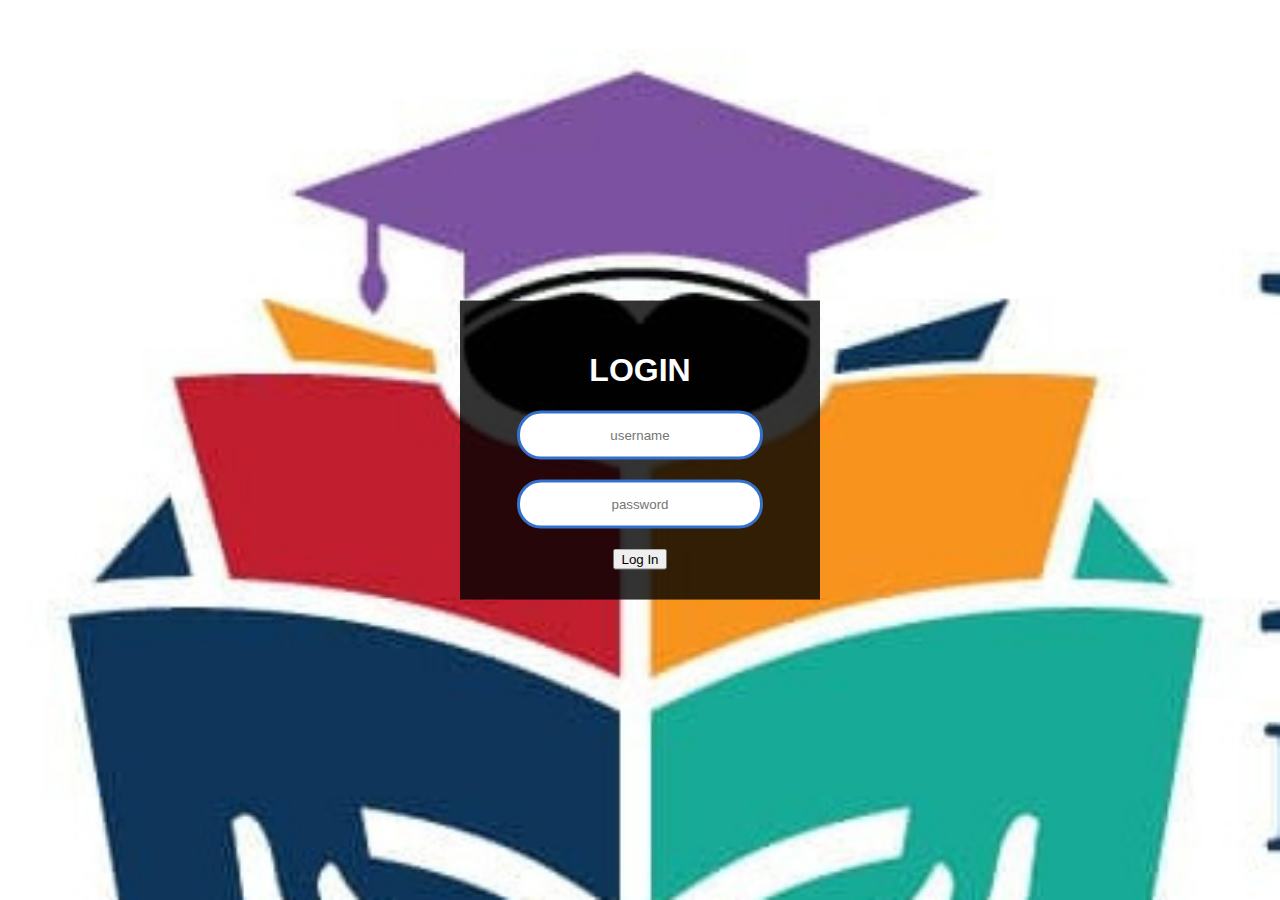
<file: index.html>
<!DOCTYPE html>
<html lang="en">
  <head>
    <meta charset="UTF-8" />
    <meta http-equiv="X-UA-Compatible" content="IE=edge" />
    <meta name="viewport" content="width=device-width, initial-scale=1.0" />
    <title>login</title>
    <link rel="stylesheet" href="style1.css">
  </head>
  <body>
    <div class="container">
      <div class="box">
        <div class="heading"></div>
        <form class="login-form" id="login" onsubmit="validate(event)">

<h1>LOGIN</h1>

          <div class="field">
            <input
              id="username"
              type="text"
              placeholder="username"
            />
            <!-- <label for="username">username</label> -->
          </div>

          <div class="field">
            <input id="password" type="password" placeholder="password" />
            <!-- <label for="password">Password</label> -->
          </div>

          <button class="login-button" title="login">Log In</button>

    </div>
  </body>
  <script src="script.js"></script>
</html>
</file>
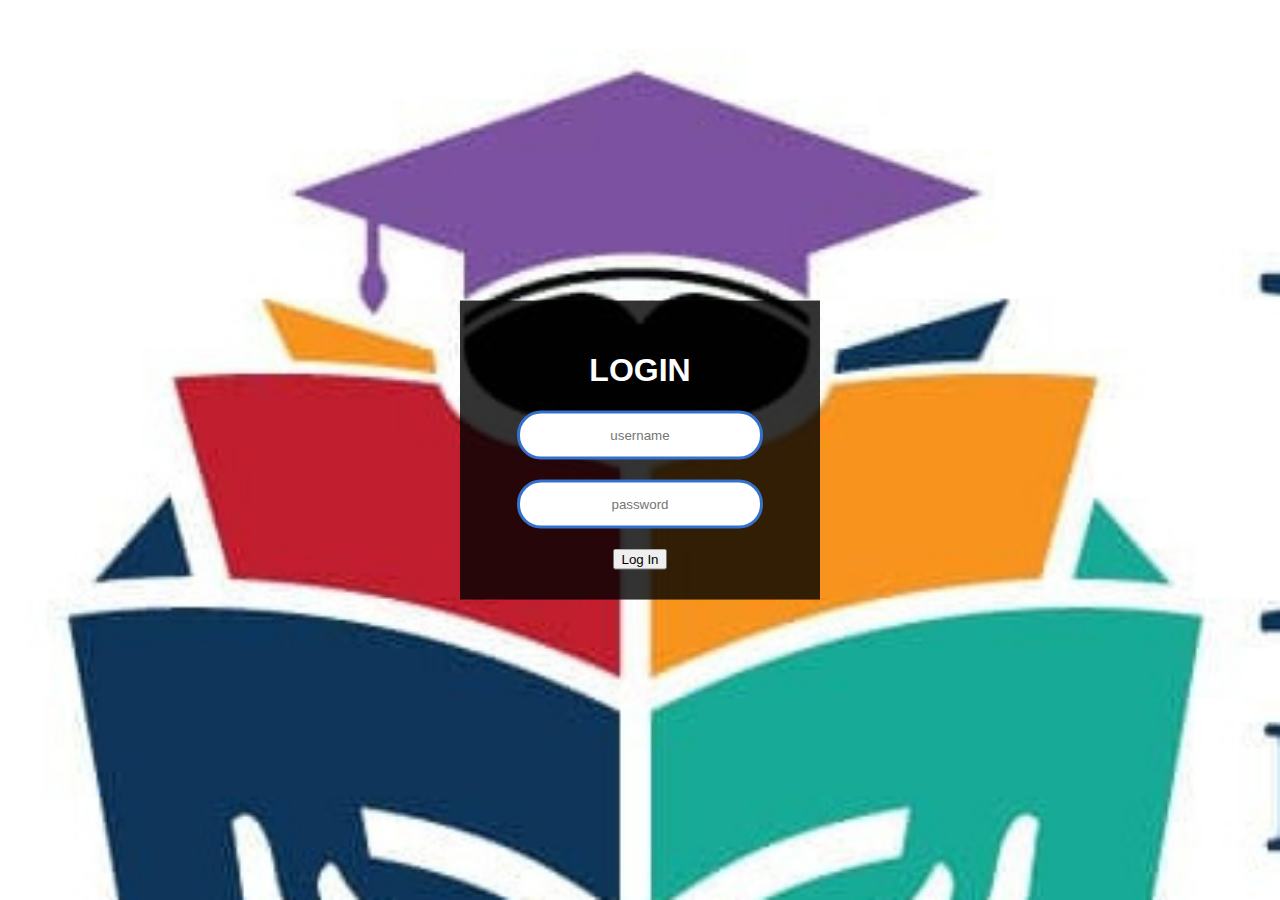
<file: Screening Prototype/index.html>
<!DOCTYPE html>
<html lang="en">
  <head>
    <meta charset="UTF-8" />
    <meta http-equiv="X-UA-Compatible" content="IE=edge" />
    <meta name="viewport" content="width=device-width, initial-scale=1.0" />
    <title>login</title>
    <link rel="stylesheet" href="style1.css">
  </head>
  <body>
    <div class="container">
      <div class="box">
        <div class="heading"></div>
        <form class="login-form" id="login" onsubmit="validate(event)">

<h1>LOGIN</h1>

          <div class="field">
            <input
              id="username"
              type="text"
              placeholder="username"
            />
            <!-- <label for="username">username</label> -->
          </div>

          <div class="field">
            <input id="password" type="password" placeholder="password" />
            <!-- <label for="password">Password</label> -->
          </div>

          <button class="login-button" title="login">Log In</button>

    </div>
  </body>
  <script src="script.js"></script>
</html>
</file>
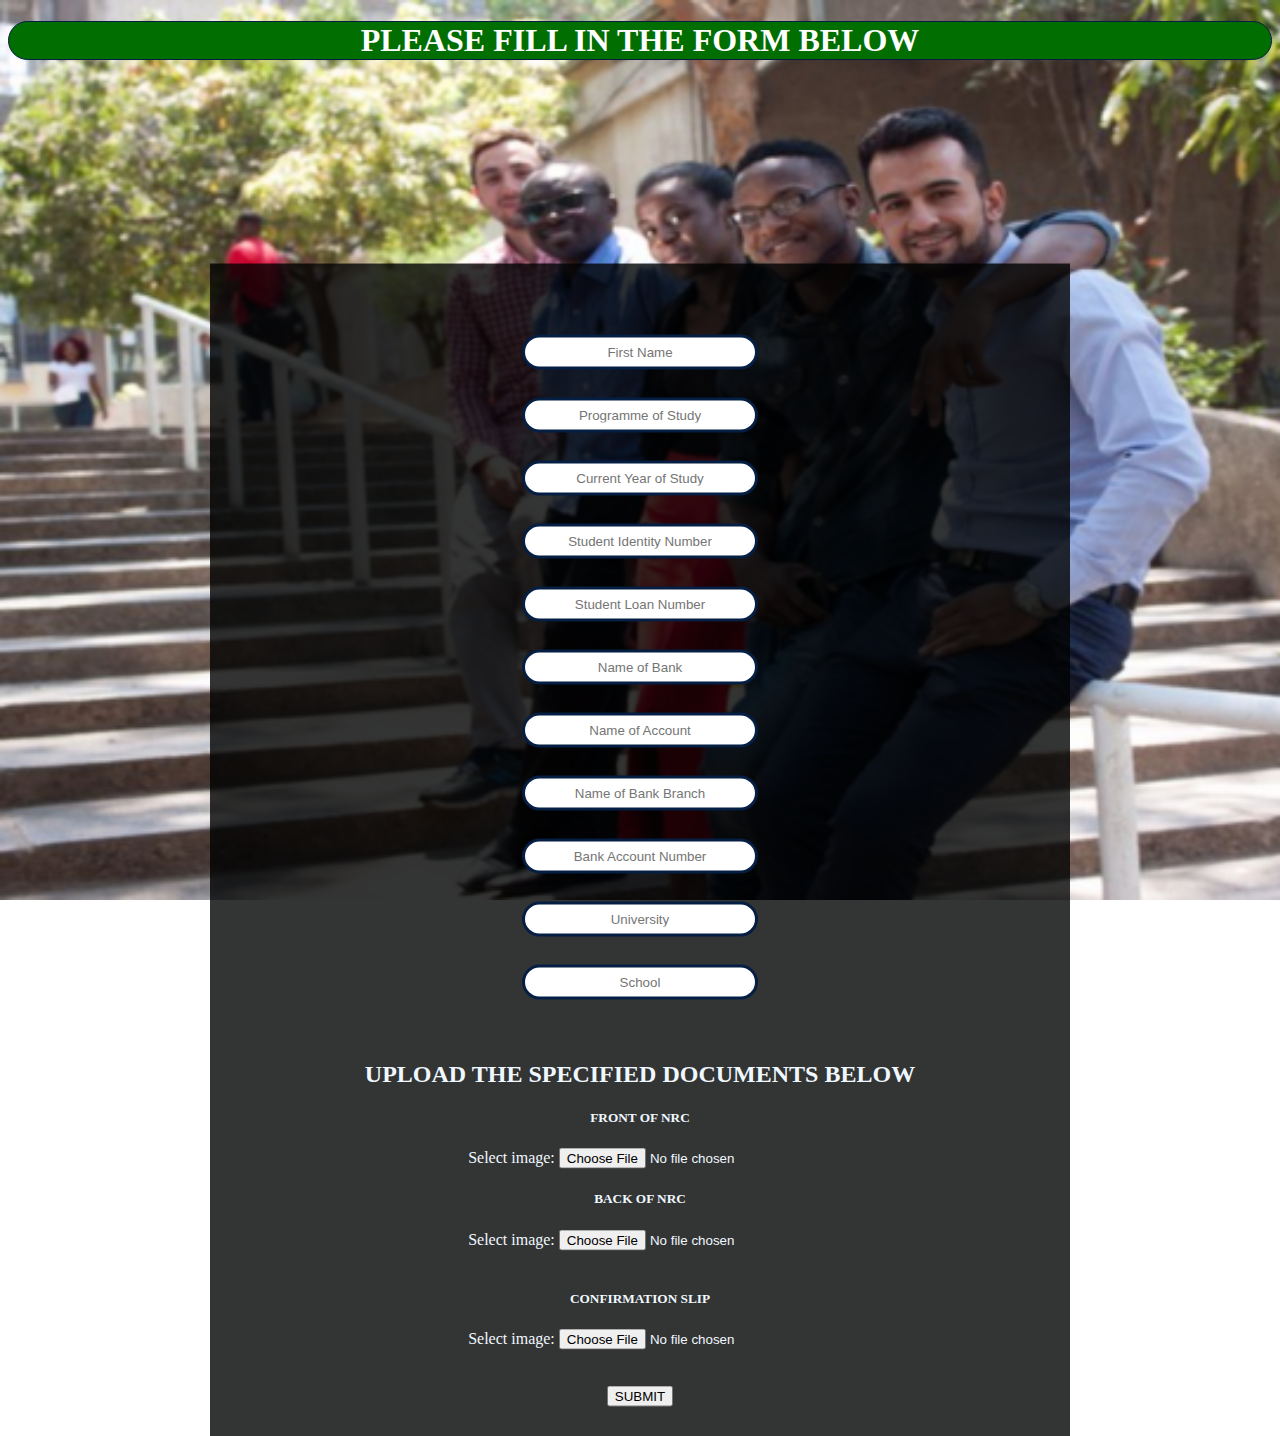
<file: screen.html>
<!DOCTYPE html>
<html lang="en">
  <head>
    <meta charset="UTF-8" />
    <meta http-equiv="X-UA-Compatible" content="IE=edge" />
    <meta name="viewport" content="width=device-width, initial-scale=1.0" />
    <title>Screening Form</title>
    <link rel="stylesheet" href="style2.css" />
  </head>

  <h1 class="instruction">Please fill in the form below</h1>

  <!-- form to get user input -->

    <form class="form" action="" method=""> 
      <br> 

      <br />
      <input type="text" placeholder="First Name"/>
<br>
      <input type="text" placeholder="Programme of Study" />
      <br />
      <input type="text" placeholder="Current Year of Study" />
      <br />
      <input type="text" placeholder="Student Identity Number" />
      <br />
      <input type="text" placeholder="Student Loan Number" />
      <br />
      <input type="text" placeholder="Name of Bank" />
      <br />
      <input type="text" placeholder="Name of Account" />
      <br />
      <input type="text" placeholder="Name of Bank Branch" />
      <br />
      <input type="text" placeholder="Bank Account Number" />
      <br>
      <input type="text" placeholder="University"/>
      <br>
      <input type="text" placeholder="School"/>

      <br />

      <br />

      <section class="documents"> 
      <h2 class="documents">Upload the specified documents below</h2>

      <h5 class="documents">Front of NRC</h5>
      <!-- < action="/action_page.php"> -->
        <label for="img">Select image:</label>
        <input type="file" id="img" name="img" accept="image/*" />
        <!-- <input type="submit" /> -->

        <h5 class="documents">Back of NRC</h5>

      
        <label for="img">Select image:</label>
        <input type="file" id="img" name="img" accept="image/*" />
        <!-- <input type="submit" /> -->

        <br>

        <br>

        <h5 class="documents ">Confirmation Slip</h5>

        <label for="img">Select image:</label>
        <input type="file" id="img" name="img" accept="image/*" />
       <br> <br> <br>
       
       <!-- submission button -->
        <input type="submit" name="" value="SUBMIT" />
    </section>
      </form>
      
    </form>
  </body>
</html>
</file>
<file: style1.css>
body {
  margin: 0;
  padding: 0;
  font-family: sans-serif;
  background: url(background\ 2.jpeg); /*inserting background image*/

  background-size: cover;
}
.box {
  width: 300px; /*setting the box specification where the username and password will sit*/
  padding: 30px;
  position: absolute;
  top: 50%;
  left: 50%;
  transform: translate(-50%, -50%);
  background: rgba(0, 0, 0, 0.8);
  text-align: center;
}

.box h1 {
  color: white;
  text-transform: uppercase;
  font-weight: 700;
}

.box input[type="text"],
.box input[type="password"] {
  /*setting the password login details*/

  border: none;
  display: block;
  margin: 20px auto;
  text-align: center;

  border: 3px solid #3371cd;
  padding: 14px 10px;
  width: 220px;
  outline: none;
  /* color: white; */
  border-radius: 24px;
  transition: 0.25px;
}

.box input[type="text"]:focus,
.box input[type="password"]:focus {
  /*to enlarge text when it is clicked */
  width: 270px;
  border-color: #ffc400ec;
}

.box input[type="submit"]                /*creating the submit botton details*/ {
  border: 0;
  background: none;
  display: block;
  margin: 20px auto;
  text-align: center;
  border: 3px solid #3371cd;
  padding: 14px 35px;
  outline: none;
  color: white;
  border-radius: 24px;
  transition: 0.25px;
  cursor: pointer;
}
</file>
<file: Screening Prototype/style1.css>
body {
  margin: 0;
  padding: 0;
  font-family: sans-serif;
  background: url(background\ 2.jpeg); /*inserting background image*/

  background-size: cover;
}
.box {
  width: 300px; /*setting the box specification where the username and password will sit*/
  padding: 30px;
  position: absolute;
  top: 50%;
  left: 50%;
  transform: translate(-50%, -50%);
  background: rgba(0, 0, 0, 0.8);
  text-align: center;
}

.box h1 {
  color: white;
  text-transform: uppercase;
  font-weight: 700;
}

.box input[type="text"],
.box input[type="password"] {
  /*setting the password login details*/

  border: none;
  display: block;
  margin: 20px auto;
  text-align: center;

  border: 3px solid #3371cd;
  padding: 14px 10px;
  width: 220px;
  outline: none;
  /* color: white; */
  border-radius: 24px;
  transition: 0.25px;
}

.box input[type="text"]:focus,
.box input[type="password"]:focus {
  /*to enlarge text when it is clicked */
  width: 270px;
  border-color: #ffc400ec;
}

.box input[type="submit"]                /*creating the submit botton details*/ {
  border: 0;
  background: none;
  display: block;
  margin: 20px auto;
  text-align: center;
  border: 3px solid #3371cd;
  padding: 14px 35px;
  outline: none;
  color: white;
  border-radius: 24px;
  transition: 0.25px;
  cursor: pointer;
}
</file>
<file: style2.css>
body {
  /* background-color: rgb(249, 101, 48); */
  background: url(WhatsApp\ Image\ 2022-11-20\ at\ 23.12.38.jpeg);
  background-repeat: no-repeat;
  background-attachment: fixed;
  /*inserting background image*/

  background-size: cover;
}

.instruction {
  background-color: rgb(1, 110, 1);
  color: white;
  text-transform: uppercase;
  font-weight: 700;
  text-align: center;
  border: 1px solid #051e43;
  border-radius: 24px;
}

.form {
  width: 800px;
  padding: 30px;
  margin-top: 25rem;
  position: absolute;
  top: 50%;
  left: 50%;
  transform: translate(-50%, -50%);
  background-color: grey;
  background: rgba(0, 0.8, 1, 0.8);
  text-align: center;
}

.documents {
  color: aliceblue;
}

.documents h2,
h5 {
  text-transform: uppercase;
}

.form input[type="text"] {
  /* designing the input fields */

  border: none;
  display: block;
  margin: 5px auto;
  text-align: center;

  border: 3px solid #051e43;
  padding: 7px 5px;
  width: 220px;
  outline: none;
  /* color: white; */
  border-radius: 24px;
  transition: 0.25px;
}

.form input[type="submit"]:hover {
  background: #ffc400ec;
}
</file>
